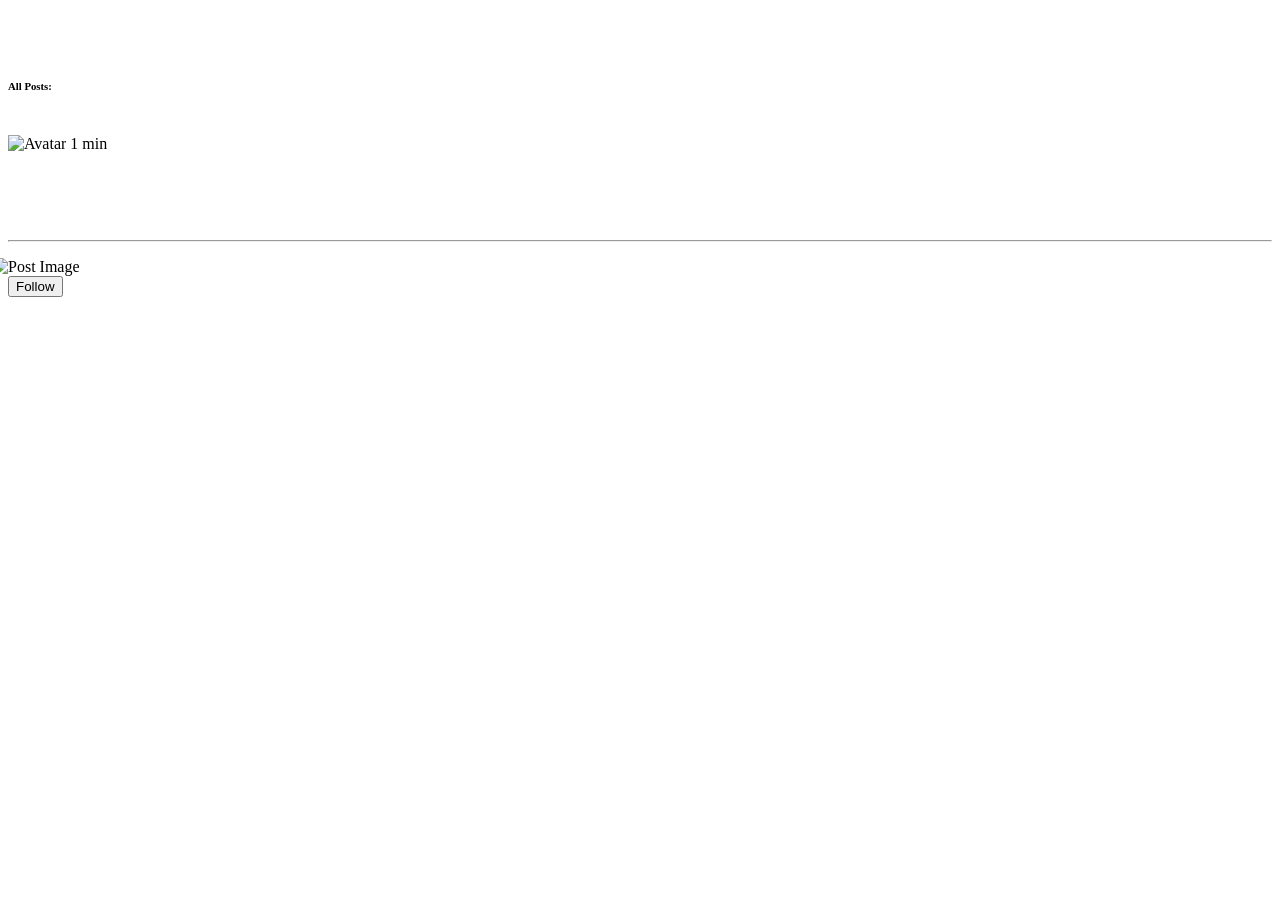
<file: src/main/resources/templates/allposts.html>
<!DOCTYPE html>
<html lang="en" xmlns:th="www.thymeleaf.org" xmlns:sec="http://www.thymeleaf.org.thymeleaf-extras-springsecurity4">
<head>
  <title>Profile</title>
  <th:block th:replace="base :: headstuff"></th:block>
</head>
<body class="w3-theme-l5">

<!-- Navbar -->
<nav th:replace="base :: navbar"></nav>

<!-- Page Container -->
<div class="w3-container w3-content" style="max-width:1400px;margin-top:80px">
  <!-- The Grid -->
  <div class="w3-row">
    <!-- Middle Column -->
    <div class="w3-col m7">

      <div class="w3-row-padding">
        <div class="w3-col m12">
          <div class="w3-card w3-round w3-white">
            <div class="w3-container w3-padding">
              <h6 class="w3-opacity">All Posts:</h6>
            </div>
          </div>
        </div>
      </div>

      <div class="w3-container w3-card w3-white w3-round w3-margin" th:each = "aPost : ${posts}"><br>
        <img th:src="${aPost.creator.profilePic}" alt="Avatar" class="w3-left w3-circle w3-margin-right" style="width:60px">
        <span class="w3-right w3-opacity">1 min</span>
        <h4 th:text = "${aPost.creator.firstName} + ' ' + ${aPost.creator.lastName}"></h4><br>
        <h4 th:text = "${aPost.subject}"></h4><br>
        <hr class="w3-clear">
        <p th:text="${aPost.content}"></p>
        <div class="w3-row-padding" style="margin:0 -16px">
          <div class="w3-half" th:if="${aPost.imageUrl} != null">
            <img th:src="${aPost.imageUrl}" style="width:100%" alt="Post Image" class="w3-margin-bottom">
          </div>
        </div>
        <a th:href="@{/users/detail/{id}(id=${aPost.creator.id})}"><button type="button" class="w3-button w3-theme-d2 w3-margin-bottom"><i class="fa fa-user-plus"></i>  Follow</button></a>
      </div>

      <!-- End Middle Column -->
    </div>
    <!-- End Grid -->
  </div>

  <!-- End Page Container -->
</div>
<br>

<th:block th:replace="base :: jslinks"></th:block>
</body>
</html>
</file>
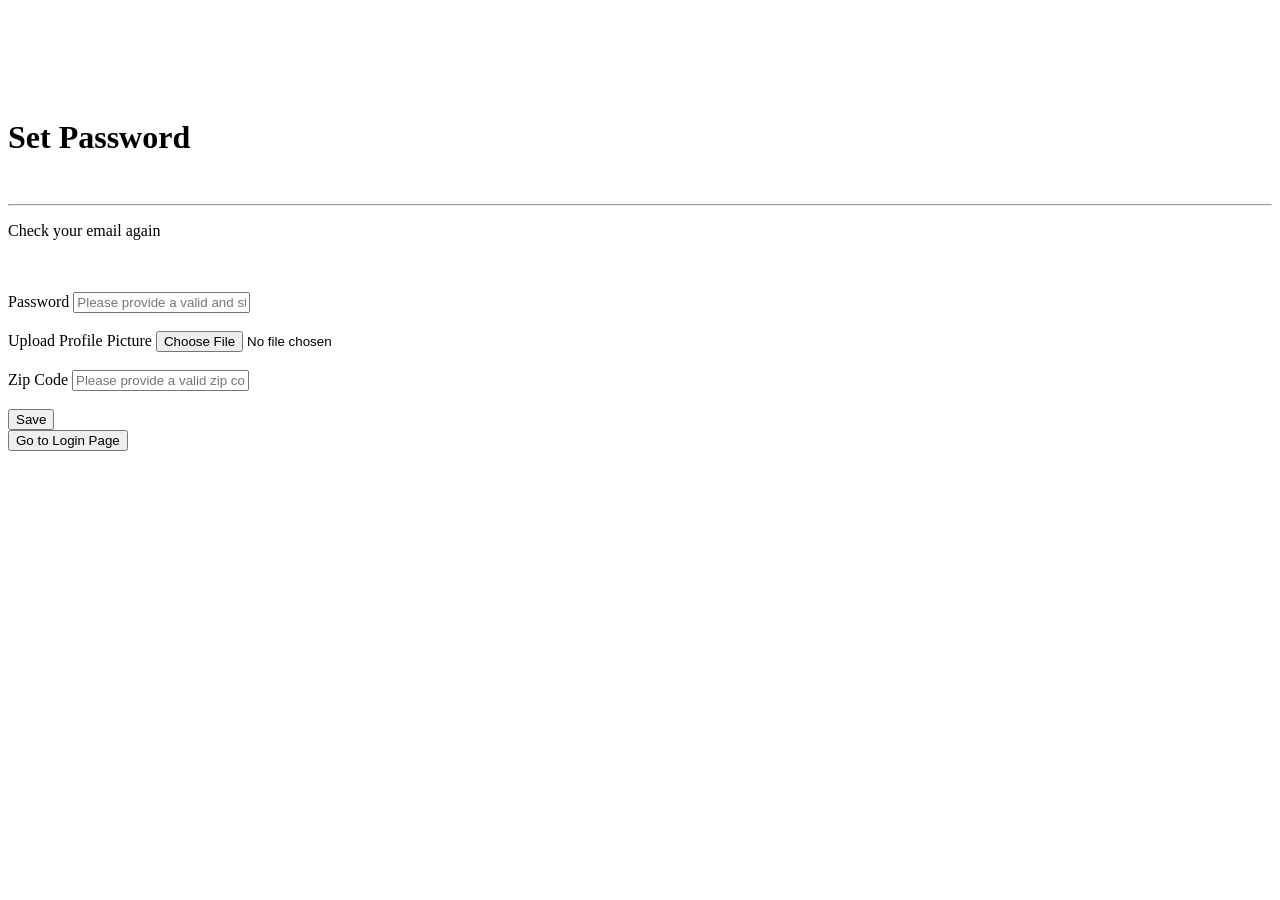
<file: src/main/resources/templates/confirm.html>
<!DOCTYPE html>
<html lang="en" xmlns:th="www.thymeleaf.org" xmlns:sec="http://www.thymeleaf.org.thymeleaf-extras-springsecurity4">
<head>
    <title>Registration</title>
    <th:block th:replace="base :: headstuff"></th:block>
</head>
<body class="w3-theme-l5">

<!-- Navbar -->
<nav th:replace="base :: navbar"></nav>

<!-- Page Container -->
<div class="w3-container w3-content" style="max-width:1400px;margin-top:80px">
    <!-- The Grid -->
    <div class="w3-row">
    </div>

    <!-- Middle Column -->
    <div class="w3-col m7">

        <div class="w3-container w3-card w3-white w3-round w3-margin"><br>
            <h1 class="w3-center">Set Password</h1><br>
            <hr class="w3-clear">
            <div class="w3-row-padding" style="margin:0 -16px">
            </div>
        </div>
        <div class="w3-row-padding">
            <div class="w3-col m12">
                <div class="w3-card w3-round w3-white">
                    <div class="w3-container w3-padding">

                        <div th:if="${successPasswordMessage}" class="success" th:text=${successPasswordMessage}></div>

                        <div th:if="${successMessage}" class="success" th:text=${successMessage}></div>

                        <div th:if="${errorMessage}" class="error" th:text=${errorMessage}></div>

                        <div th:if="${invalidToken}" class="error" th:text=${invalidToken}></div>

                        <div th:if="${invalidToken}" class="error">
                            <p>Check your email again</p>
                        </div>

                        <br/><br/>

                        <th:block th:if="!${successMessage}">
                            <form th:if="!${invalidToken}" th:action="@{/confirm}"
                                  method="post" enctype="multipart/form-data">

                                <input type="hidden" name="token" th:value=${confirmationToken}  >

                                <label>Password</label>
                                <input type="text" class="w3-input w3-border w3-padding"
                                       name="password" id="password" placeholder="Please provide a valid and strong password" required><br/><br/>
                                <label>Upload Profile Picture</label>
                                <input type="file" name="file" class="w3-input w3-border w3-padding"><br/><br/>
                                <label>Zip Code</label>
                                <input type="text" name="zipcode" id="zipcode" class="w3-input w3-border w3-padding"
                                       placeholder="Please provide a valid zip code (i.e. 20992)"><br/><br/>
                                <button type="submit" class="w3-button w3-theme"><i class="fa fa-pencil"></i>Save</button>

                            </form>
                        </th:block>
                        <a th:if="${successMessage}" th:href="@{/login}">
                            <button type="submit" class="w3-button w3-theme">
                                <i class="fa fa-pencil"></i>
                                Go to Login Page
                            </button>
                        </a>
                    </div>
                </div>
            </div>
        </div>

        <!-- End Grid -->
    </div>

    <!-- End Page Container -->
</div>
<br>

<th:block th:replace="base :: jslinks"></th:block>
</body>
</html>
</file>
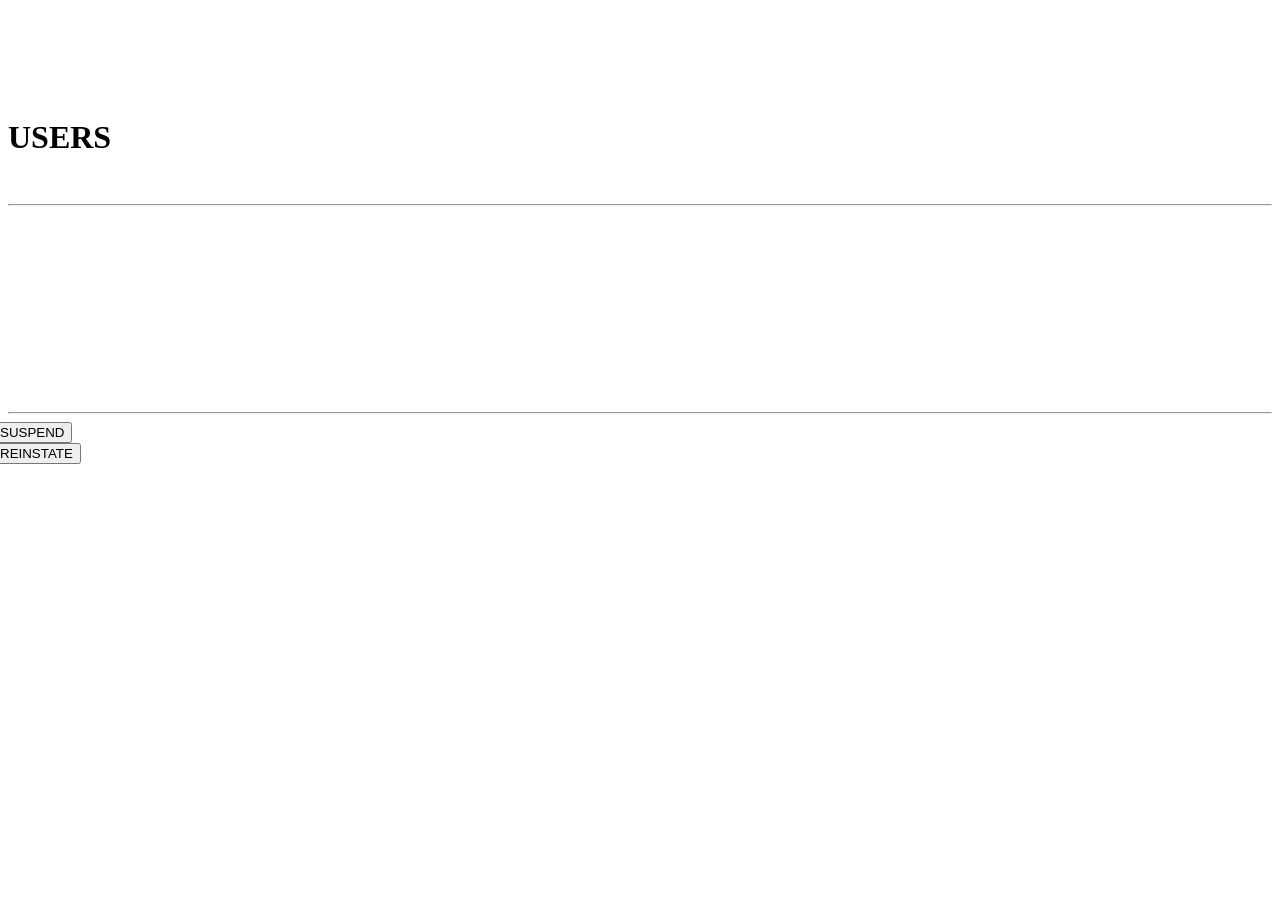
<file: src/main/resources/templates/displayusers.html>
<!DOCTYPE html>
<html lang="en" xmlns:th="www.thymeleaf.org" xmlns:sec="http://www.thymeleaf.org.thymeleaf-extras-springsecurity4">
<head>
    <title>Users</title>
    <th:block th:replace="base :: headstuff"></th:block>
</head>
<body class="w3-theme-l5">

<!-- Navbar -->
<nav th:replace="base :: navbar"></nav>

<!-- Page Container -->
<div class="w3-container w3-content" style="max-width:1400px;margin-top:80px">
    <!-- The Grid -->
    <div class="w3-row">

        <!-- Middle Column -->
        <div class="w3-col m7">

            <div class="w3-container w3-card w3-white w3-round w3-margin"><br>
                <h1 class="w3-center">USERS</h1><br>
                <hr class="w3-clear">
                <div class="w3-row-padding" style="margin:0 -16px">
                </div>
            </div>
            <br/>
            <div th:each="userslist: ${users}">
                <div class="w3-container w3-card w3-white w3-round w3-margin" th:if="${currentUser.username}!=${userslist.username}" >
                    <br>
                    <!--<img src="/w3images/avatar2.png" alt="Avatar" class="w3-left w3-circle w3-margin-right" style="width:60px">-->
                    <h3 th:text="'Full Name: ' + ${userslist.firstName} + ' ' + ${userslist.lastName}"></h3><br>
                    <h4 th:text="'Username: ' + ${userslist.username}"></h4><br>
                    <h4 th:text="'Email: ' + ${userslist.email}"></h4><br>
                    <h4 th:text="'Active? ' + ${userslist.enabled}"></h4><br>
                    <hr class="w3-clear">
                    <div class="w3-row-padding" style="margin:0 -16px" th:each="eachRole:${userslist.roles}">
                        <div th:if="${userslist.enabled}">
                            <a th:href="@{/admin/availability/{id}(id=${userslist.id})}">
                                <button type="button" class="w3-button w3-theme-d2 w3-margin-bottom">
                                    <i class="fa fa-toggle-off"></i>
                                    SUSPEND
                                </button>
                            </a>
                        </div>
                        <div th:if="${!userslist.enabled}">
                            <a th:href="@{/admin/availability/{id}(id=${userslist.id})}">
                                <button type="button" class="w3-button w3-theme-d2 w3-margin-bottom">
                                    <i class="fa fa-toggle-on"></i>
                                    REINSTATE
                                </button>
                            </a>
                        </div>
                    </div>
                </div>

            </div>

            <!-- End Middle Column -->
        </div>
        <!-- End Grid -->
    </div>

    <!-- End Page Container -->
</div>
<br>

<th:block th:replace="base :: jslinks"></th:block>
</body>
</html>
</file>
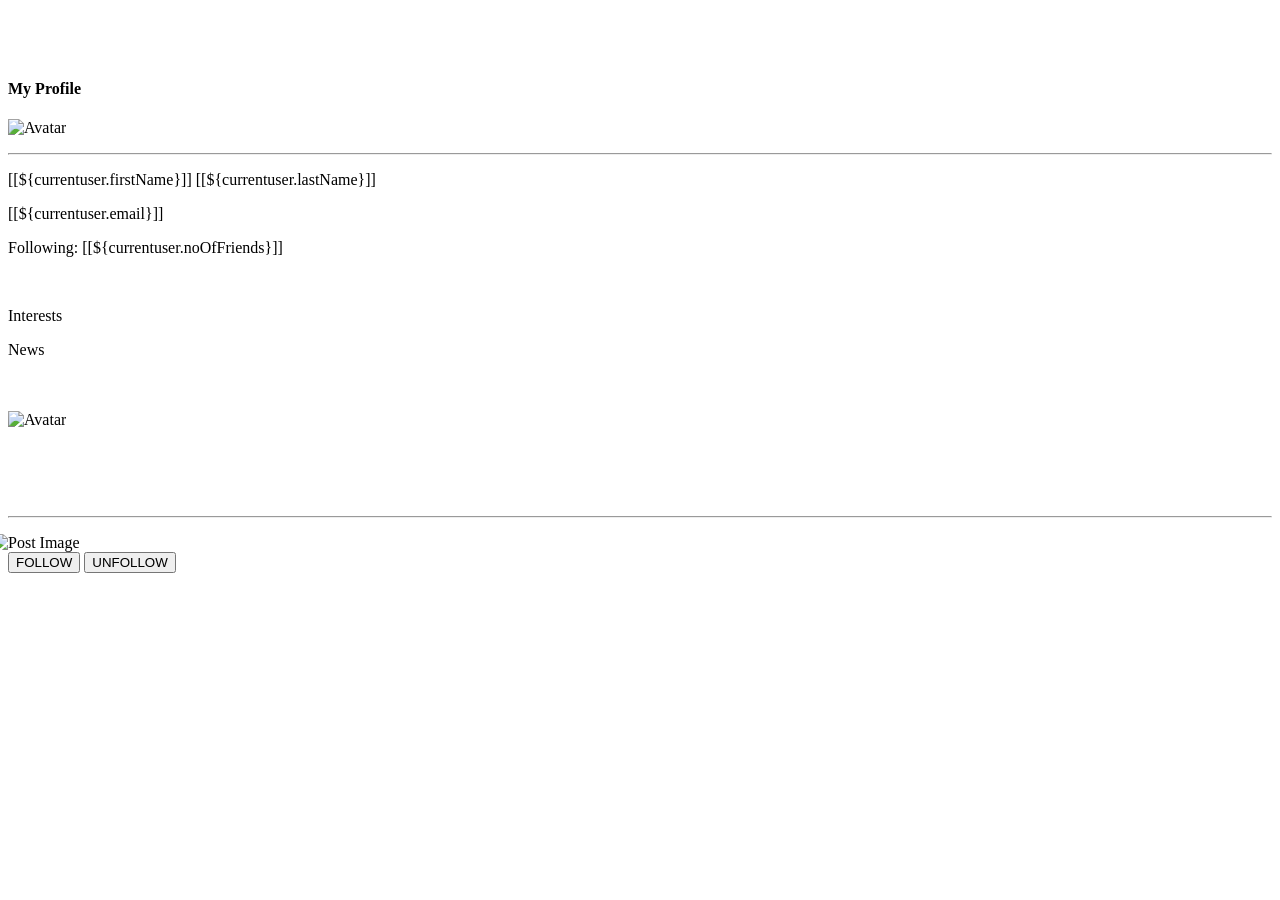
<file: src/main/resources/templates/following.html>
<!DOCTYPE html>
<html lang="en" xmlns:th="www.thymeleaf.org" xmlns:sec="http://www.thymeleaf.org.thymeleaf-extras-springsecurity4">
<head>
    <title>Profile</title>
    <th:block th:replace="base :: headstuff"></th:block>
</head>
<body class="w3-theme-l5">

<!-- Navbar -->
<nav th:replace="base :: navbar"></nav>

<!-- Page Container -->
<div class="w3-container w3-content" style="max-width:1400px;margin-top:80px">
    <!-- The Grid -->
    <div class="w3-row">
        <!-- Left Column -->
        <div class="w3-col m3">
            <!-- Profile -->
            <div class="w3-card w3-round w3-white">
                <div class="w3-container">
                    <h4 class="w3-center">My Profile</h4>
                    <p class="w3-center"><img th:src="${currentuser.profilePic}" class="w3-circle" style="height:106px;width:106px" alt="Avatar"></p>
                    <hr>
                    <p th:inline="text"><i class="fa fa-user fa-fw w3-margin-right w3-text-theme"></i> [[${currentuser.firstName}]] [[${currentuser.lastName}]]</p>
                    <p th:inline="text"><i class="fa fa-pencil fa-fw w3-margin-right w3-text-theme"></i> [[${currentuser.email}]]</p>
                    <p th:inline="text"><i class="fa fa-pencil fa-fw w3-margin-right w3-text-theme"></i> Following:  <a th:href="@{/users/following}">[[${currentuser.noOfFriends}]]</a></p>
                </div>
            </div>
            <br>

            <!-- Interests -->
            <div class="w3-card w3-round w3-white w3-hide-small">
                <div class="w3-container">
                    <p>Interests</p>
                    <p>
                        <span class="w3-tag w3-small w3-theme-d5">News</span>
                    </p>
                </div>
            </div>
            <br/>

            <!-- End Left Column -->
        </div>

        <!-- Middle Column -->
        <div class="w3-col m7">

            <div class="w3-container w3-card w3-white w3-round w3-margin" th:each = "aPost : ${posts}"><br>
                <img th:src="${aPost.creator.profilePic}" alt="Avatar" class="w3-left w3-circle w3-margin-right" style="width:60px">
                <div class="w3-right w3-opacity" th:text="${aPost.dateOfPost}"></div>
                <h4 th:text = "${aPost.creator.firstName} + ' ' + ${aPost.creator.lastName}"></h4><br>
                <h4 th:text = "${aPost.subject}"></h4><br>
                <hr class="w3-clear">
                <p th:text="${aPost.content}"></p>
                <div class="w3-row-padding" style="margin:0 -16px">
                    <div class="w3-half" th:if="${aPost.imageUrl} != null">
                        <img th:src="${aPost.imageUrl}" style="width:100%" alt="Post Image" class="w3-margin-bottom">
                    </div>
                </div>
                <div th:switch="${currentuser.getFollowing().contains(aPost.creator)}">
                    <span th:case="false"><a th:href="@{/users/follow/{id}(id=${aPost.creator.id})}"><button type="button" class="w3-button w3-theme-d2 w3-margin-bottom"><i class="fa fa-user-plus"></i>  FOLLOW</button></a></span>
                    <span th:case="true"><a th:href="@{/users/unfollow/{id}(id=${aPost.creator.id})}"><button type="button" class="w3-button w3-theme-d2 w3-margin-bottom"><i class="fa fa-user-plus"></i>  UNFOLLOW</button></a></span>
                </div>
            </div>
            <!-- End Middle Column -->
        </div>
        <!-- End Grid -->
    </div>

    <!-- End Page Container -->
</div>
<br>

<th:block th:replace="base :: jslinks"></th:block>
</body>
</html>
</file>
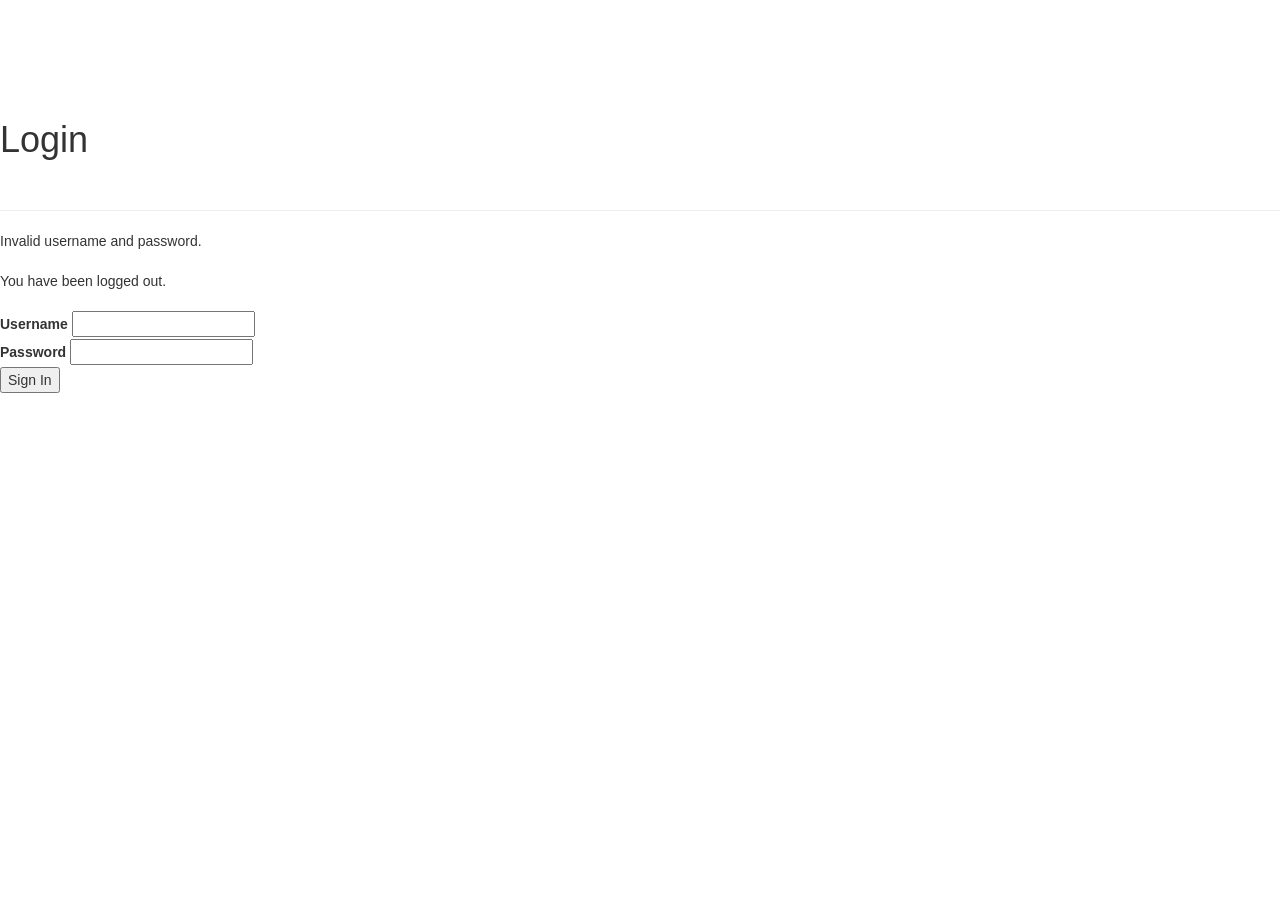
<file: src/main/resources/templates/login.html>
<!DOCTYPE html>
<html lang="en" xmlns:th="www.thymeleaf.org" xmlns:sec="http://www.thymeleaf.org.thymeleaf-extras-springsecurity4">
<head>
    <link href="//maxcdn.bootstrapcdn.com/bootstrap/3.3.7/css/bootstrap.min.css"
          rel="stylesheet"
          integrity="sha384-BVYiiSIFeK1dGmJRAkycuHAHRg32OmUcww7on3RYdg4Va+PmSTsz/K68vbdEjh4u"
          crossorigin="anonymous" />
    <title>Login</title>
    <th:block th:replace="base :: headstuff"></th:block>
</head>
<body class="w3-theme-l5">

<!-- Navbar -->
<nav th:replace="base :: navbar"></nav>

<!-- Page Container -->
<div class="w3-container w3-content" style="max-width:1400px;margin-top:80px">
    <!-- The Grid -->
    <div class="w3-row">
    </div>

    <!-- Middle Column -->

    <div class="w3-col m7">

        <div class="w3-container w3-card w3-white w3-round w3-margin"><br>
            <h1 class="w3-center">Login</h1><br>
            <hr class="w3-clear">
            <div class="w3-row-padding" style="margin:0 -16px">
            </div>
        </div>
        <div class="w3-row-padding">
            <div class="w3-col m12">
                <div class="w3-card w3-round w3-white">
                    <div class="w3-container w3-padding">

                        <div class="error" th:if="${param.error}" >
                            Invalid username and password.<br/><br/>
                        </div>
                        <div class="success" th:if="${param.logout}">
                            You have been logged out.<br/><br/>
                        </div>

                        <form th:action="@{/login}" method="post">
                            <label>Username</label>
                            <input type="text" name="username" class="w3-input w3-border w3-padding"><br/>
                            <label>Password</label>
                            <input type="password" name="password" class="w3-input w3-border w3-padding"><br/>
                            <button type="submit" class="w3-button w3-theme"><i class="fa fa-pencil"></i> Sign In</button>
                        </form>
                    </div>
                </div>
            </div>
        </div>

        <!-- End Grid -->
    </div>

    <!-- End Page Container -->
</div>
<br>

<th:block th:replace="base :: jslinks"></th:block>
</body>
</html>
</file>
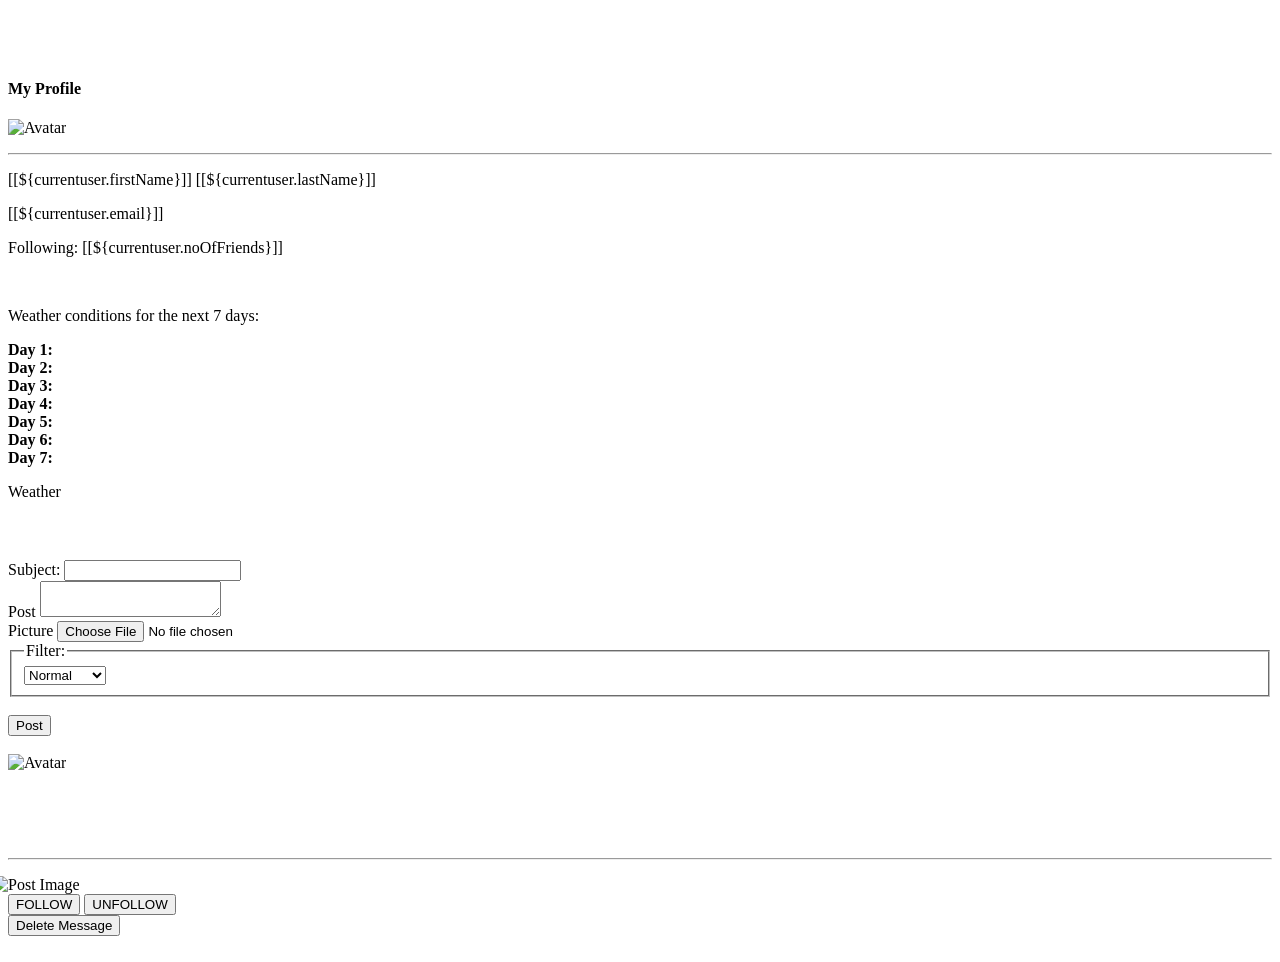
<file: src/main/resources/templates/profile.html>
<!DOCTYPE html>
<html lang="en" xmlns:th="www.thymeleaf.org"  xmlns:sec="http://www.thymeleaf.org.thymeleaf-extras-springsecurity4">
<head>
    <title>Profile</title>
    <th:block th:replace="base :: headstuff"></th:block>
</head>
<body class="w3-theme-l5">

<!-- Navbar -->
<nav th:replace="base :: navbar"></nav>

<!-- Page Container -->
<div class="w3-container w3-content" style="max-width:1400px;margin-top:80px">
    <!-- The Grid -->
    <div class="w3-row">
        <!-- Left Column -->
        <div class="w3-col m3">
            <!-- Profile -->
            <div class="w3-card w3-round w3-white">
                <div class="w3-container">
                    <h4 class="w3-center">My Profile</h4>
                    <p class="w3-center"><img th:src="${currentuser.profilePic}" class="w3-circle" style="height:106px;width:106px" alt="Avatar"></p>
                    <hr>
                    <p th:inline="text"><i class="fa fa-user fa-fw w3-margin-right w3-text-theme"></i> [[${currentuser.firstName}]] [[${currentuser.lastName}]]</p>
                    <p th:inline="text"><i class="fa fa-pencil fa-fw w3-margin-right w3-text-theme"></i> [[${currentuser.email}]]</p>
                    <p th:inline="text"><i class="fa fa-pencil fa-fw w3-margin-right w3-text-theme"></i> Following:  <a th:href="@{/users/following}">[[${currentuser.noOfFriends}]]</a></p>

                </div>
            </div>
            <br>

            <!-- Interests -->
            <div class="w3-card w3-round w3-white w3-hide-small">
                <div class="w3-container">
                    <p>Weather conditions for the next 7 days:</p>
                    <p>
                    <div><span><strong>Day 1:</strong></span> </span><span th:text="${weatherFirstDay}"></span></div>
                    <div><span><strong>Day 2:</strong></span> </span><span th:text="${weatherSecondDay}"></span></div>
                    <div><span><strong>Day 3:</strong></span> </span><span th:text="${weatherThirdDay}"></span></div>
                    <div><span><strong>Day 4:</strong></span> </span><span th:text="${weatherFourthDay}"></span></div>
                    <div><span><strong>Day 5:</strong></span> </span><span th:text="${weatherFifthDay}"></span></div>
                    <div><span><strong>Day 6:</strong></span> </span><span th:text="${weatherSixthDay}"></span></div>
                    <div><span><strong>Day 7:</strong></span> </span><span th:text="${weatherSeventhDay}"></span></div>
                    </p>
                    <p>
                        <span class="w3-tag w3-small w3-theme-d5">Weather</span>
                    </p>
                </div>
            </div>
            <br/>

            <!-- End Left Column -->
        </div>

        <!-- Middle Column -->
        <div class="w3-col m7">

            <div class="w3-row-padding">
                <div class="w3-col m12">
                    <div class="w3-card w3-round w3-white">
                        <div class="w3-container w3-padding">
                            <h6 class="w3-opacity"></h6>
                            <form th:action="@{/users/newmessage}" th:object =${post}
                                  method="post" enctype="multipart/form-data">
                                <label>Subject:</label>
                                <input type="text" class="w3-input w3-border w3-padding" th:field="*{subject}"><br/>
                                <label>Post</label>
                                <textarea class="w3-input w3-border w3-padding" th:field = "*{content}"></textarea><br/>
                                <label>Picture</label>
                                <input type="file" name ="file" class="w3-input w3-border w3-padding"><br/>
                                <fieldset>
                                    <legend>Filter:</legend>
                                    <select class="form-control" th:field = "*{filter}">
                                        <option value="">Normal</option>
                                        <option value="w3-opacity">Opaque</option>
                                        <option value="w3-grayscale-max">Grayscale</option>
                                        <option value="w3-sepia">Sepia</option>
                                    </select>
                                </fieldset>
                                <br/>
                                <button type="submit" class="w3-button w3-theme"><i class="fa fa-pencil"></i>  Post</button>
                            </form>
                        </div>
                    </div>
                </div>
            </div>

            <div class="w3-container w3-card w3-white w3-round w3-margin" th:each = "aPost : ${posts}"><br>
                <img th:src="${aPost.creator.profilePic}" alt="Avatar" class="w3-left w3-circle w3-margin-right" style="width:60px">
                <div class="w3-right w3-opacity" th:text="${aPost.dateOfPost}"></div>
                <h4 th:text = "${aPost.creator.firstName} + ' ' + ${aPost.creator.lastName}"></h4><br>
                <h4 th:text = "${aPost.subject}"></h4><br>
                <hr class="w3-clear">
                <p th:text="${aPost.content}"></p>
                <div class="w3-row-padding" style="margin:0 -16px">
                    <div class="w3-half" th:if="${aPost.imageUrl} != null">
                        <img th:src="${aPost.imageUrl}" style="width:100%" alt="Post Image" th:class="|w3-margin-bottom ${aPost.filter}|">
                    </div>
                </div>
                <div th:if="${currentuser.username} != ${aPost.creator.username}">
                    <div th:switch="${currentuser.getFollowing().contains(aPost.creator)}">
                        <span th:case="false"><a th:href="@{/users/follow/{id}(id=${aPost.creator.id})}"><button type="button" class="w3-button w3-theme-d2 w3-margin-bottom"><i class="fa fa-user-plus"></i>  FOLLOW</button></a></span>
                        <span th:case="true"><a th:href="@{/users/unfollow/{id}(id=${aPost.creator.id})}"><button type="button" class="w3-button w3-theme-d2 w3-margin-bottom"><i class="fa fa-user-plus"></i>  UNFOLLOW</button></a></span>
                    </div>
                </div>
                <div sec:authorize="hasAuthority('ADMIN')">
                    <span><a th:href="@{/users/delete/{id}(id=${aPost.id})}"><button type="button" class="w3-button w3-theme-d2 w3-margin-bottom"><i class="fa fa-user-plus"></i>  Delete Message</button></a></span>
                </div>
                </div>

            <!-- End Middle Column -->
        </div>
        <!-- End Grid -->
    </div>

    <!-- End Page Container -->
</div>
<br>

<th:block th:replace="base :: jslinks"></th:block>
</body>
</html>
</file>
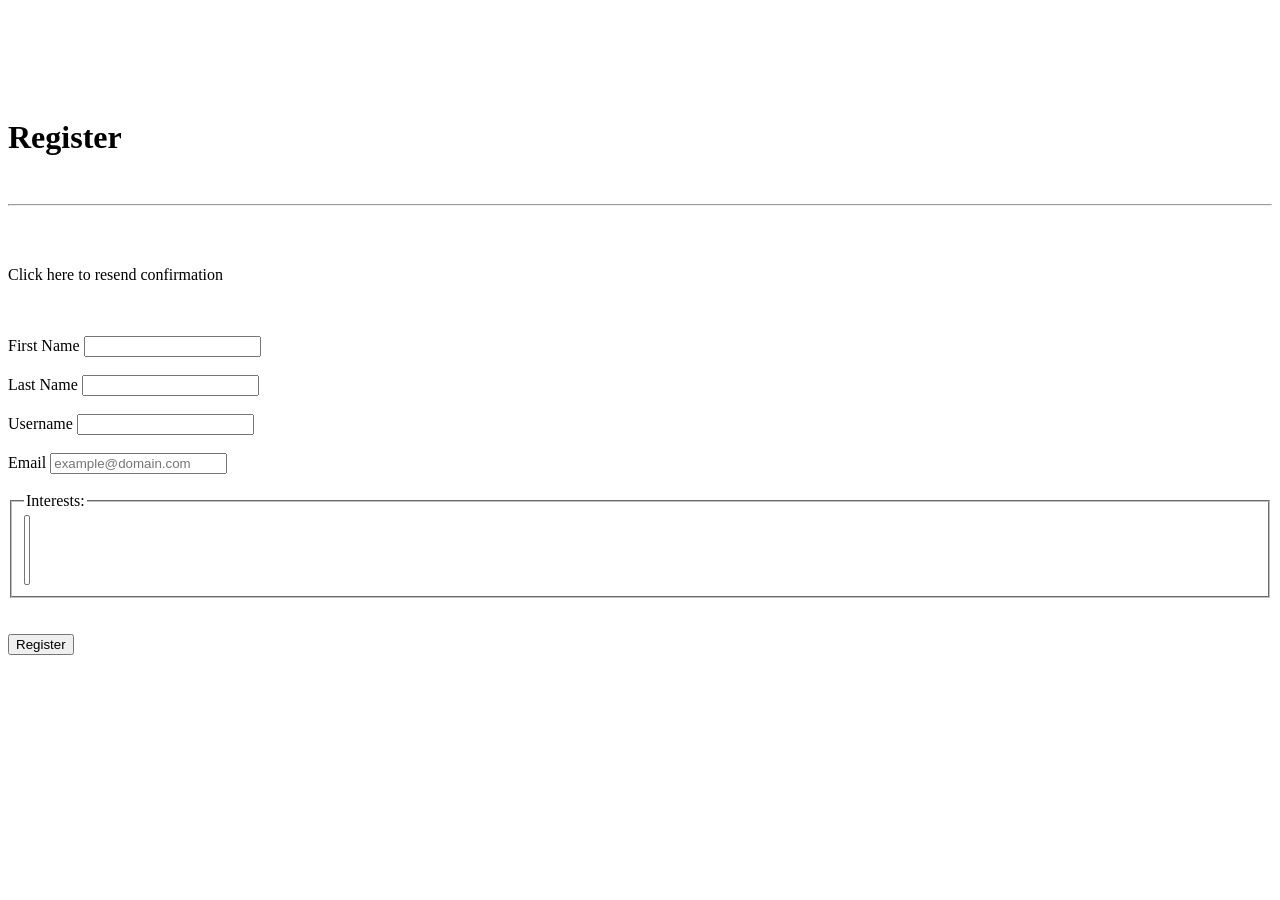
<file: src/main/resources/templates/registration.html>
<!DOCTYPE html>
<html lang="en" xmlns:th="www.thymeleaf.org" xmlns:sec="http://www.thymeleaf.org.thymeleaf-extras-springsecurity4">
<head>
    <title>Registration</title>
    <th:block th:replace="base :: headstuff"></th:block>
</head>
<body class="w3-theme-l5">

<!-- Navbar -->
<nav th:replace="base :: navbar"></nav>

<!-- Page Container -->
<div class="w3-container w3-content" style="max-width:1400px;margin-top:80px">
    <!-- The Grid -->
    <div class="w3-row">
    </div>

    <!-- Middle Column -->
    <div class="w3-col m7">

        <div class="w3-container w3-card w3-white w3-round w3-margin"><br>
            <h1 class="w3-center">Register</h1><br>
            <hr class="w3-clear">
            <div class="w3-row-padding" style="margin:0 -16px">
            </div>
        </div>
        <div class="w3-row-padding">
            <div class="w3-col m12">
                <div class="w3-card w3-round w3-white">
                    <div class="w3-container w3-padding">
                        <form th:object = ${user} th:action="@{/register}" method="post" enctype="multipart/form-data">

                            <div th:if="${confirmationMessage} != null" class="success">
                                <span th:text=${confirmationMessage}></span><br/><br/>
                            </div>
                            <div th:if="${errorMessage} != null" class="error">
                                <span th:text=${errorMessage}></span>
                                <a th:href="@{/resendconfirmation}"><p>Click here to resend confirmation</p></a><br/><br/>
                            </div>

                            <input type="hidden" th:field="*{id}">
                            <label>First Name</label>
                            <input type="text" class="w3-input w3-border w3-padding" th:field="*{firstName}">
                            <span class="error" th:if="${#fields.hasErrors('firstName')}" th:errors="*{firstName}"></span><br/><br/>
                            <label>Last Name</label>
                            <input type="text" class="w3-input w3-border w3-padding" th:field="*{lastName}">
                            <span class="error" th:if="${#fields.hasErrors('lastName')}" th:errors="*{lastName}"></span><br/><br/>
                            <label>Username</label>
                            <input type="text" class="w3-input w3-border w3-padding" th:field="*{username}">
                            <span class="error" th:if="${#fields.hasErrors('username')}" th:errors="*{username}"></span>
                            <span class="error" th:if="${existingusername} != null" th:text="${existingusername}"></span><br/><br/>
                            <label>Email</label>
                            <input type="email" class="w3-input w3-border w3-padding"
                                   placeholder="example@domain.com" th:field="*{email}">
                            <span class="error" th:if="${#fields.hasErrors('email')}" th:errors="*{email}"></span>
                            <span class="error" th:if="${existingemail} != null" th:text="${existingemail}"></span><br/><br/>
                            <fieldset>
                                <legend>Interests:</legend>
                                <select class="form-control" th:field="*{interests}" multiple>
                                    <option th:each ="interest:${interests}"
                                            th:value="${interest.id}"
                                            th:text="${interest.name}"></option>
                                </select>
                            </fieldset>
                            <br/><br/>
                            <button type="submit" class="w3-button w3-theme"><i class="fa fa-pencil"></i>Register</button>
                        </form>
                    </div>
                </div>
            </div>
        </div>

        <!-- End Grid -->
    </div>

    <!-- End Page Container -->
</div>
<br>

<th:block th:replace="base :: jslinks"></th:block>
</body>
</html>
</file>
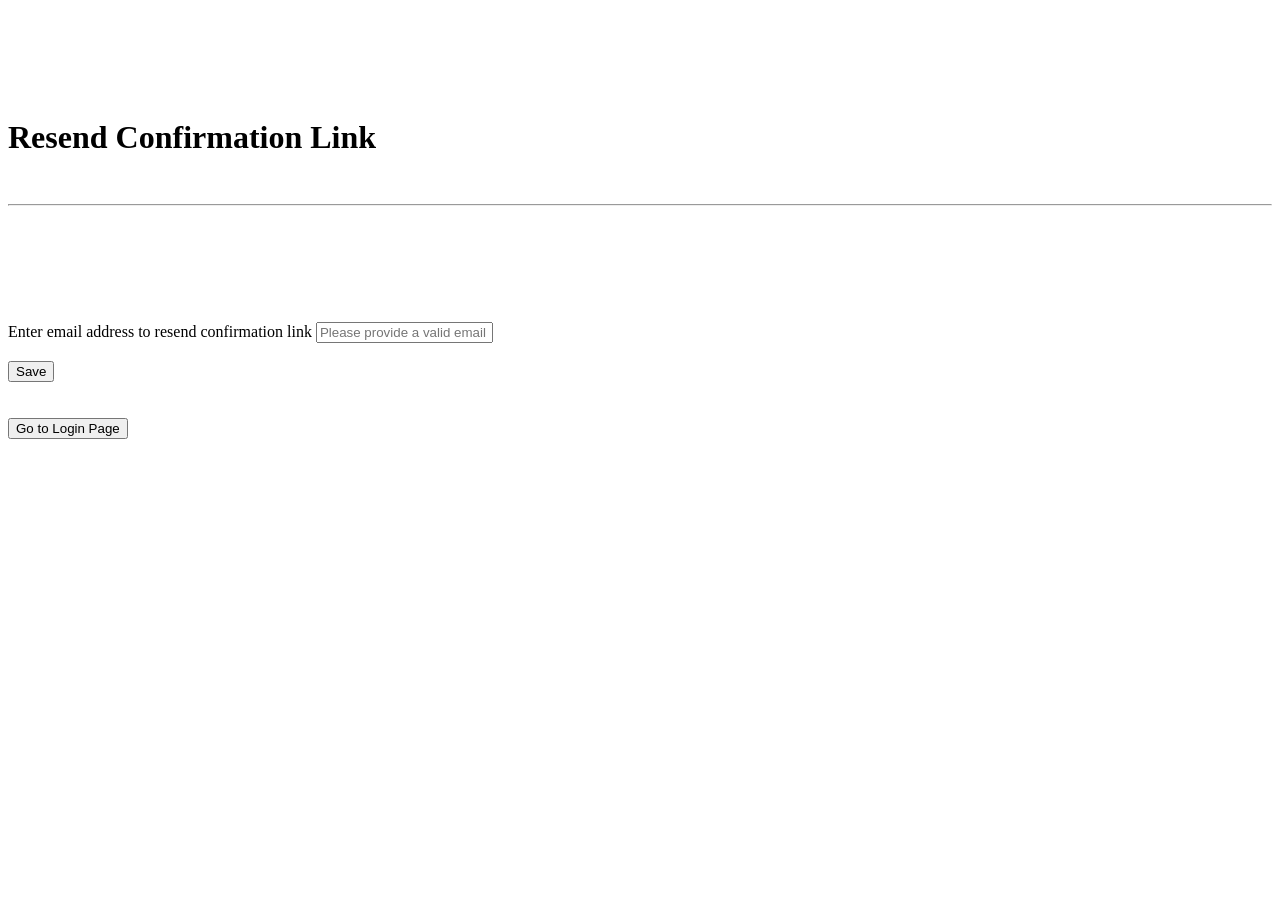
<file: src/main/resources/templates/resendconfirmation.html>
<!DOCTYPE html>
<html lang="en" xmlns:th="www.thymeleaf.org" xmlns:sec="http://www.thymeleaf.org.thymeleaf-extras-springsecurity4">
<head>
    <title>Registration</title>
    <th:block th:replace="base :: headstuff"></th:block>
</head>
<body class="w3-theme-l5">

<!-- Navbar -->
<nav th:replace="base :: navbar"></nav>

<!-- Page Container -->
<div class="w3-container w3-content" style="max-width:1400px;margin-top:80px">
    <!-- The Grid -->
    <div class="w3-row">
    </div>

    <!-- Middle Column -->
    <div class="w3-col m7">

        <div class="w3-container w3-card w3-white w3-round w3-margin"><br>
            <h1 class="w3-center">Resend Confirmation Link</h1><br>
            <hr class="w3-clear">
            <div class="w3-row-padding" style="margin:0 -16px">
            </div>
        </div>
        <div class="w3-row-padding">
            <div class="w3-col m12">
                <div class="w3-card w3-round w3-white">
                    <div class="w3-container w3-padding">

                        <form th:action="@{/resendconfirmation}" method="post">

                            <div th:if="${confirmationMessage} != null" class="success">
                                <span th:text=${confirmationMessage}></span><br/><br/>
                            </div>

                            <div th:if="${errorMessage} != null" class="error">
                                <span th:text=${errorMessage}></span><br/><br/>
                            </div>

                            <div th:if="${nonexistingemail} != null" class="error">
                                <span th:text=${nonexistingemail}></span><br/><br/>
                            </div>

                            <label>Enter email address to resend confirmation link</label>
                            <input type="text" class="w3-input w3-border w3-padding"
                                   name="email" id="email" placeholder="Please provide a valid email" required><br/><br/>

                            <button type="submit" class="w3-button w3-theme"><i class="fa fa-pencil"></i>Save</button>

                        </form>
                        <br/><br/>
                        <a th:if="${successMessage}" th:href="@{/login}">
                            <button type="submit" class="w3-button w3-theme">
                                <i class="fa fa-pencil"></i>
                                Go to Login Page
                            </button>
                        </a>
                    </div>
                </div>
            </div>
        </div>

        <!-- End Grid -->
    </div>

    <!-- End Page Container -->
</div>
<br>

<th:block th:replace="base :: jslinks"></th:block>
</body>
</html>
</file>
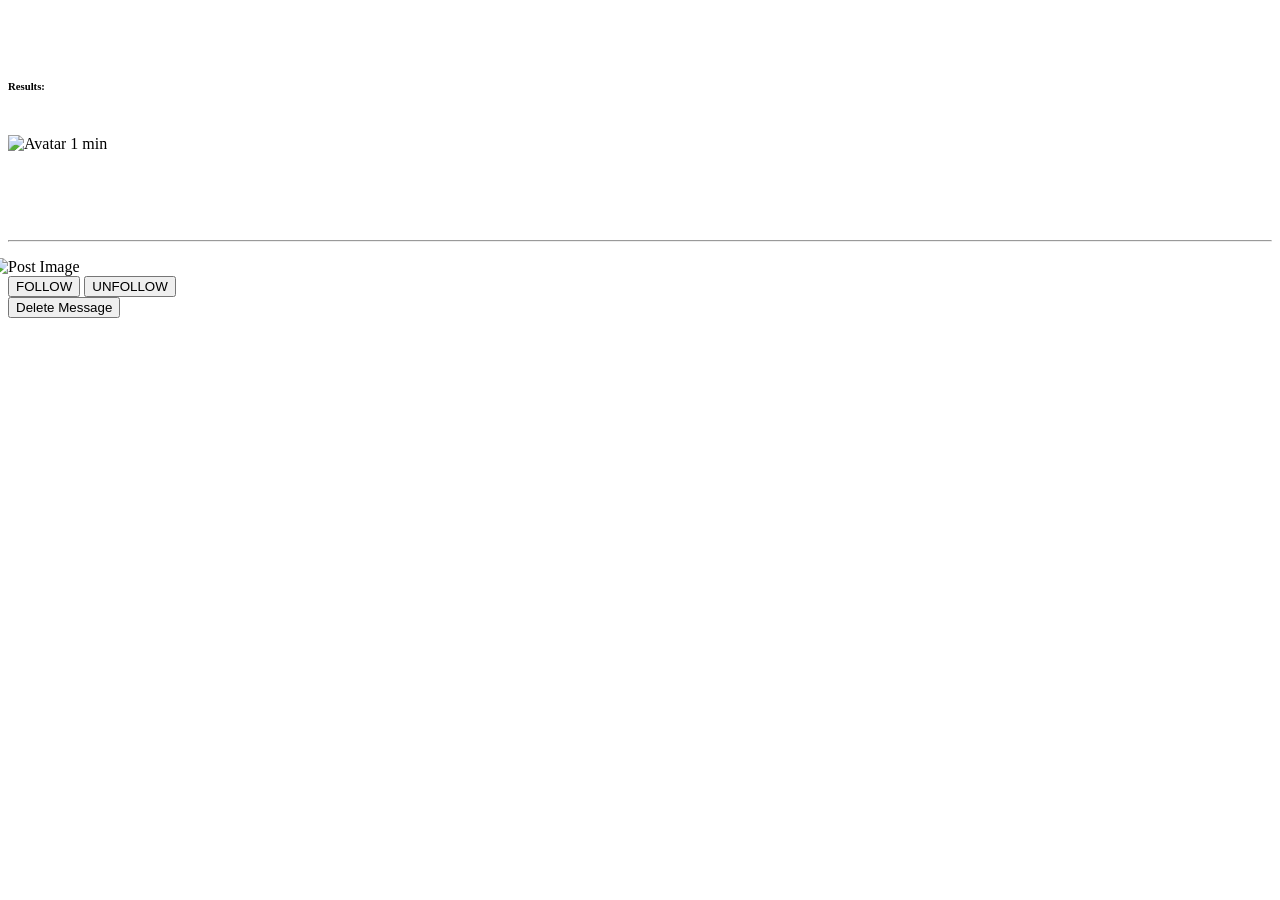
<file: src/main/resources/templates/results.html>
<!DOCTYPE html>
<html lang="en" xmlns:th="www.thymeleaf.org" xmlns:sec="http://www.thymeleaf.org.thymeleaf-extras-springsecurity4">
<head>
  <title>Profile</title>
  <th:block th:replace="base :: headstuff"></th:block>
</head>
<body class="w3-theme-l5">

<!-- Navbar -->
<nav th:replace="base :: navbar"></nav>



<!-- Page Container -->
<div class="w3-container w3-content" style="max-width:1400px;margin-top:80px">
  <!-- The Grid -->
  <div class="w3-row">
    <!-- Middle Column -->
    <div class="w3-col m7">

      <div class="w3-row-padding">
        <div class="w3-col m12">
          <div class="w3-card w3-round w3-white">
            <div class="w3-container w3-padding">
              <h6 class="w3-opacity">Results:</h6>
            </div>
          </div>
        </div>
      </div>

      <div class="w3-container w3-card w3-white w3-round w3-margin" th:each = "aPost : ${posts}"><br>
        <img th:src="${aPost.creator.profilePic}" alt="Avatar" class="w3-left w3-circle w3-margin-right" style="width:60px">
        <span class="w3-right w3-opacity">1 min</span>
        <h4 th:text = "${aPost.creator.firstName} + ' ' + ${aPost.creator.lastName}"></h4><br>
        <h4 th:text = "${aPost.subject}"></h4><br>
        <hr class="w3-clear">
        <p th:text="${aPost.content}"></p>
        <div class="w3-row-padding" style="margin:0 -16px">
          <div class="w3-half" th:if="${aPost.imageUrl} != null">
            <img th:src="${aPost.imageUrl}" style="width:100%" alt="Post Image" class="w3-margin-bottom">
          </div>
        </div>
        <div sec:authorize="!hasAuthority('ADMIN')" th:if="${currentuser.username} != ${aPost.creator.username}">
          <a th:href="@{/users/follow/{id}(id=${aPost.creator.id})}"><button type="button" class="w3-button w3-theme-d2 w3-margin-bottom"><i class="fa fa-user-plus"></i>  FOLLOW</button></a>
          <a th:href="@{/users/unfollow/{id}(id=${aPost.creator.id})}"><button type="button" class="w3-button w3-theme-d2 w3-margin-bottom"><i class="fa fa-user-plus"></i>  UNFOLLOW</button></a>
        </div>
        <div sec:authorize="hasAuthority('ADMIN')">
        <span><a th:href="@{/admin/delete/{id}(id=${aPost.id})}"><button type="button" class="w3-button w3-theme-d2 w3-margin-bottom"><i class="fa fa-close"></i> Delete Message</button></a></span>
      </div>
    </div>


      <!-- End Middle Column -->
    </div>
    <!-- End Grid -->
  </div>

  <!-- End Page Container -->
</div>
<br>

<th:block th:replace="base :: jslinks"></th:block>
</body>
</html>
</file>
